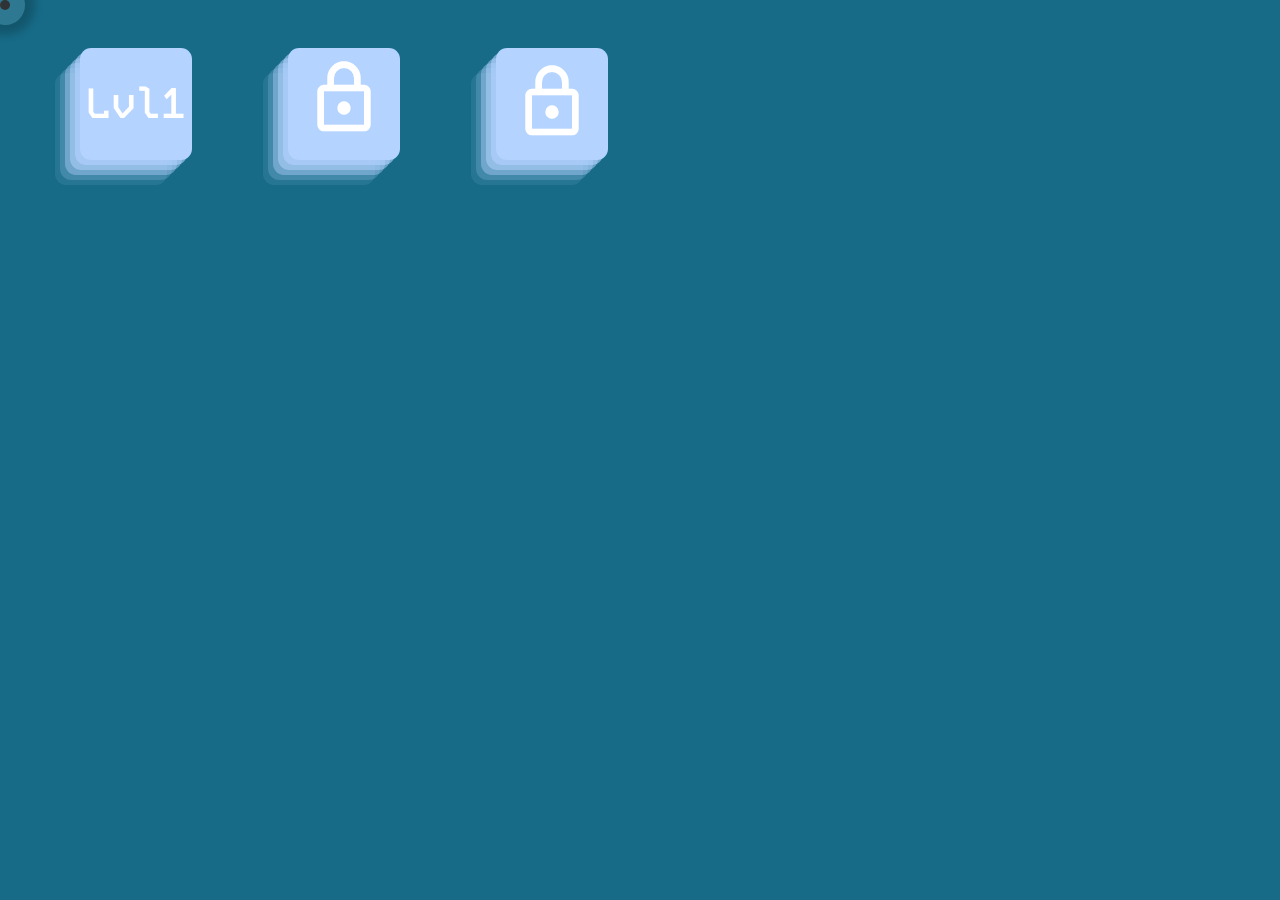
<file: The Email Security Manager (ESM) (Computer Science Project)/index.html>
<!DOCTYPE html>
<html lang="en">
<head>
    <meta charset="UTF-8">
    <meta name="viewport" content="width=device-width, initial-scale=1.0">
    <link rel="stylesheet" type="text/css" href="./styles.css">

    <!-- Font family Roboto -->
    <link rel="preconnect" href="https://fonts.googleapis.com">
    <link rel="preconnect" href="https://fonts.gstatic.com" crossorigin>
    <link href="https://fonts.googleapis.com/css2?family=Roboto:ital,wght@0,100;0,300;0,400;0,500;0,700;0,900;1,100;1,300;1,400;1,500;1,700;1,900&display=swap" rel="stylesheet">
    <!-- Font family Roboto -->

    <!-- Font family Kode Mono -->
    <link rel="preconnect" href="https://fonts.googleapis.com">
    <link rel="preconnect" href="https://fonts.gstatic.com" crossorigin>
    <link href="https://fonts.googleapis.com/css2?family=Kode+Mono:wght@400..700&display=swap" rel="stylesheet">
    <!-- Font family Kode Mono -->

    <title>The Email Security Manager</title>

    <!-- Icons -->
    <link rel="stylesheet" href="https://fonts.googleapis.com/css2?family=Material+Symbols+Outlined:opsz,wght,FILL,GRAD@20..48,100..700,0..1,-50..200" />

    <!-- Icons -->
</head>
<body>

    <!-- Custom Cursor -->
        <div id="cursor"></div>
        <div id="stalker"></div>
    <!-- Custom Cursor -->
    
    <!-- Loading Screen -->
        <div class="loader" id="loader"></div>
    <!-- Loading Screen -->

    <!-- Container Level Selector -->
    <div class="levelSelector" id="levelSelector">
        <!-- Level 1 -->
        <button class="levelBtn levelBtnText" id="level1Btn">Lvl1</button>
        <!-- Level 1 -->

        <!-- Level 2 -->
        <button class="levelBtn locked" id="level2Btn">
            <span class="material-symbols-outlined lockedIcon">lock<span>      
        </button>
        <!-- Level 2 -->

        <!-- Level 3 -->
        <button class="levelBtn locked" id="level3Btn">
            <span class="material-symbols-outlined lockedIcon">lock</span>
        </button>
        <!-- Level 3 -->
    </div>
    <!-- Container Level Selector -->
    
    <!-- Container Level -->
    <div id="level">
        <div class="container level">

            <!-- Left Column -->
            <div class="leftCol" >
                <h1 class="CompanyName">Zumsung Inc</h1>

                    <button class="infoBtn">About our company</button>
                    <button class="infoBtn" id="currentContracts">Current Contracts</button>
                    <button class="infoBtn" id="aboutPartners">About Our Partners</button>
            </div>
            <!-- Left Column -->

            <!-- Right Column -->
            <div class="rightCol" id="rightCol">
                <div class="emailText">
                    <span class="kode" id="emailText"></span>
                </div>
            </div>
            <!-- Right Column -->

        </div>
    
        <div class="containerBelow level">
            <div>
                <span class="material-symbols-outlined">
                schedule
                </span>
                <span id="inGameDate"></span>
            </div>
            <div class="checkBtn">
                <span class="material-symbols-outlined checkBtnIcon">
                    done
                </span>
            </div>
        </div>
    </div>

    <!-- Container Level -->

    <!-- About Our company -->
    <div class="aboutOurCompany">
        
        <div class="aboutHeader">
            <button class="backBtn" id="backBtnCompanyInfo">
                <span class="material-symbols-outlined arrowBack">
                arrow_back
                </span>
            </button>
            <p class="aboutCompanyName">
                Zumsung Inc
            </p>
        </div>
            

        
        

        <p> 
            Lorem ipsum dolor sit amet consectetur, adipisicing elit. Libero distinctio dolor est! In asperiores cupiditate quod at cumque. Excepturi, aperiam mollitia. Rerum aliquid, eius dicta commodi molestias quod. Sapiente, quibusdam nemo, maiores aliquid illo perspiciatis optio beatae debitis, ipsam corporis id. Earum ratione quos odio nobis quisquam magni iusto voluptate culpa quia distinctio veritatis, fugit ad ex, cupiditate non saepe unde reprehenderit atque cum maiores. Praesentium eum fugiat consequatur laborum accusantium nihil illum, nostrum soluta dolorem dolorum sint molestiae harum officiis odit cumque nisi consequuntur quasi rem ipsum obcaecati! Officiis accusamus nam ex sapiente nisi perspiciatis repellat quasi officia voluptatum! Lorem ipsum dolor, sit amet consectetur adipisicing elit. Dolores, sapiente tempore voluptatum expedita exercitationem consequatur numquam sit asperiores voluptates. Officia, reiciendis corrupti veniam esse dolorem aperiam eaque voluptates corporis voluptate eveniet voluptatibus rerum quod a minima vero quas nulla labore eius laborum voluptas, illo nisi illum hic! Possimus accusantium quia, cum eum veritatis ab ad unde repellendus temporibus, eos excepturi fugiat quasi debitis modi? Qui ipsa eos reiciendis nemo molestias quasi consequuntur dolorum laborum quia beatae molestiae voluptas dolores odio porro amet neque doloremque accusamus temporibus, omnis eveniet obcaecati et quibusdam corporis officia. Culpa fuga eos, reiciendis ad in molestiae tenetur illum, illo repellendus ipsa adipisci maiores unde autem quidem est explicabo maxime modi deserunt veritatis odio at iusto. Harum molestiae in recusandae dolorum voluptatum sequi et modi porro, cupiditate nulla perspiciatis, quas quaerat, ducimus culpa officia non. Dolores laudantium reprehenderit reiciendis omnis ea eveniet, maiores ratione atque quis deserunt eius doloribus asperiores inventore cum tenetur hic dolorem quidem repudiandae temporibus quibusdam esse in. Odio sed et pariatur rerum modi quibusdam nemo dolores officiis praesentium. Assumenda sunt, quos voluptate quisquam provident veniam quod ab dignissimos architecto? Dolorem laboriosam ducimus reprehenderit laborum, exercitationem illum temporibus veritatis doloribus aperiam voluptatibus illo beatae! Lorem ipsum dolor sit amet consectetur adipisicing elit. Laboriosam tempora at aspernatur neque quas doloremque dignissimos. Eligendi ipsum ratione, nam quos fuga vel exercitationem totam labore numquam minus itaque omnis!\ Lorem ipsum dolor sit amet consectetur, adipisicing elit. Eum, iusto amet consequatur, laudantium minus fugit ex unde soluta sequi debitis temporibus autem iste a voluptas sint ipsa earum numquam odio, cupiditate deleniti atque. Necessitatibus doloremque ex sint deleniti quis, ab molestias dolorum nihil officia consectetur autem non aspernatur hic nemo nulla vitae! Unde, ratione in. Blanditiis, nihil officia vero ea placeat labore tenetur repudiandae nostrum necessitatibus, magni, odit eum consequatur ratione molestias aspernatur facilis! Modi illo, debitis voluptates obcaecati consequatur ex sit quisquam natus quas exercitationem vero laborum repellat dignissimos hic ad, nostrum veritatis aliquid possimus suscipit amet ab culpa. Dolorem, est culpa veritatis nobis dolore perferendis, facilis, quos ipsa sapiente ullam unde omnis distinctio ex itaque dicta cupiditate dolores rem repellendus? Asperiores, non nisi consequuntur delectus totam iusto nesciunt quis voluptate amet ut commodi ducimus, quas sed dolorum, debitis ipsa officiis dicta ex laboriosam? Voluptas est sit veritatis, vero quisquam ad et laborum ab nam dicta ducimus illum molestiae vel quis doloremque laboriosam eveniet atque quasi quaerat accusantium quas natus. Voluptates minima tenetur, tempora, laudantium pariatur repudiandae similique accusamus repellat quasi quia quas eos temporibus neque modi quam odio reiciendis. Culpa, quaerat nemo ea officia vero nam mollitia officiis explicabo deleniti quas neque dolores quia fugit voluptatum sequi dolorum perferendis commodi possimus odio earum deserunt ratione esse rem delectus? Fuga veritatis architecto deserunt aspernatur magni delectus nobis iusto iure sit autem non temporibus possimus vitae error nihil porro cumque, est, eaque itaque, eligendi minima nulla consequuntur? Perspiciatis consectetur accusantium ex aliquam deserunt fugit dicta sapiente quisquam libero! Incidunt necessitatibus error soluta corporis placeat voluptatum ab praesentium sunt corrupti hic pariatur repudiandae deserunt in quae libero labore obcaecati, eius neque cum consequuntur? Dignissimos alias neque ex vitae veritatis modi aliquam, iusto ut molestiae soluta! Adipisci velit ducimus rerum asperiores nulla?
        </p>
    </div>
    <!-- About Our company -->




 <script src="./assets/js/index.js"></script>
</body>
</html>
</file>
<file: The Email Security Manager (ESM) (Computer Science Project)/styles.css>
*{
    cursor: none !important;
    font-family: "Kode Mono", monospace ;
    font-optical-sizing: auto;
    font-style: normal;
  }

  #level{
    visibility: hidden;
  }

/* Custom cursor */
#cursor {
    position: fixed;
    width: 10px;
    height: 10px;
    border-radius: 100%;
    pointer-events: none;
    background-color: #303336ff;
    transition: transform ease-out 70ms;
    z-index: 1000;
  }

.locked{
    color: white;
}

  #stalker {
    position: fixed;
    margin-top: -15px;
    margin-left: -15px;
    width: 40px;
    height: 40px;
    background: #d5d5d522;
    border-radius: 100%;
    pointer-events: none;
    box-shadow: 0px 0px 9px 10px rgba(0,0,0,0.2); 
    transition: transform ease-out 170ms;
    z-index: 999;
  }
/* Custom cursor */

/* Loading Screen */
.loader {
    font-weight: bold;
    font-family: monospace;
    font-size: 30px;
    display: inline-grid;
    position: fixed;
    margin-top: 50vh;
    margin-left: 45vw;
    visibility: hidden;
  }
  .loader:before,
  .loader:after {
    content:"Loading...";
    grid-area: 1/1;
    -webkit-mask:linear-gradient(90deg,#000 50%,#0000 0) 0 50%/2ch 100%;
    animation: l11 1s infinite cubic-bezier(0.5,220,0.5,-220);
  }
  .loader:after {
    -webkit-mask-position:1ch 50%;
    --s:-1;
  }
  @keyframes l11 {100%{transform: translateY(calc(var(--s,1)*0.1%));}}
/* Loading Screen */

body{
    /* background-color: #edf289; */
    background-color: #176b87;
    width: auto;
    margin: 0;
}

.backBtn{
  width: 3.5rem;
  height: 3rem;
  border: none;
  border-radius: 20%;
  background-color: #86b6f6;
  margin-bottom: 1rem;
  box-shadow: rgba(17, 17, 26, 0.05) 0px 4px 16px, rgba(17, 17, 26, 0.05) 0px 8px 32px;
  display: inline-block;
  transition: ease-in-out 0.3s;
}

.backBtn:hover{
  width: 4.5rem;
  height: 4rem;
  box-shadow: rgba(17, 17, 26, 0.05) 0px 4px 16px, rgba(17, 17, 26, 0.05) 0px 8px 32px;
}

.arrowBack{
  font-size: 2rem !important;
  display: flex;
  justify-self: center;
  align-self: center;
}

.levelSelector{
    display: flex;
    flex-direction: row;
    padding-left: 2rem;
    position: fixed;
    width: 100%;
    height: 100vh;
}

.levelBtn{
    width: 7rem;
    height: 7rem;
    background-color: rgba(180, 212, 255, 1);
    border: none;
    border-radius: 10%;
    margin: 3rem;
    box-shadow: rgba(180, 212, 255, 0.6) -5px 5px, rgba(180, 212, 255, 0.5) -10px 10px, rgba(180, 212, 255, 0.4) -15px 15px, rgba(180, 212, 255, 0.2) -20px 20px, rgba(180, 212, 255, 0.1) -25px 25px;
    transition: ease-in-out 0.30s;
}

.levelBtn:hover{
    box-shadow: none;
    width: 8rem;
    height: 8rem;
}

.levelBtnText{
    color: white;
    font-weight: 600;
    font-size: 42px;
}

.lockedIcon{
  font-size: 5rem !important;

}

.container{
    display: flex;
    flex-direction: row;
    width: auto;
    height: 80vh;
}

.leftCol{
    padding: 1rem 2.5rem;
    background-color: rgba(0, 0, 0, 0.5);
    width: 25%;
    display: flex;
    flex-direction: column;
    justify-content: space-evenly;
    align-items: center;
}

.CompanyName{
    font-weight: 500;
    font-size: 40px;
    display: flex;
    justify-content: center;
    color: #fff;
}

.infoBtn{
    width: 256px;
    padding: 10px;
    margin-bottom: 2rem;
    border-radius: 7px;
    border: none;
    background-color: #f4f4f4;
    box-shadow: 2px 2px 4px 4px rgba(0, 0, 0, 0.2);
    transition: ease-in-out 0.25s;
    font-weight: 400;
    font-size: 20px;
}

.infoBtn:hover{
    background-color: rgba(200,200,200, 0.9);
}

.rightCol{
    display: flex;
    justify-content: center;
    width: 75%;
    padding: 0.5rem 2.5rem 1.5rem 2.5rem;
}

.emailText{
    width: 100%;
    background-color: #f4f4f4;
    border-radius: 8px;
    display: flex;
    padding: 0 1rem;
    box-shadow: rgb(38, 57, 77) 0px 20px 30px -10px;
}

.kode{
    font-weight: 400;
    font-size: 18px;
}

.containerBelow{
    width: auto;
    height: 16vh;
    padding: 1rem 2.5rem;
    background-color: #b4d4ff;
}

.checkBtn{
  width: 3rem;
  height: 3rem;
  background-color: #86b6F6;
  display: flex;
  justify-content: center;
}

.checkBtnIcon{
  display: flex;
  justify-self: center;
  align-self: center ;
}
.aboutHeader{
  display: flex;
  flex-direction: row;
}

.aboutOurCompany{
  visibility: hidden;
  width: 50vw;
  height: 75vh;
  display: block;
  position: absolute;
  top: 0;
  left: 25vw;
  margin-top: 2rem;
  padding: 1rem;
  background-color: #f4f4f4;
  border-radius: 8px;
  box-shadow: rgb(0, 0, 0) 0px 20px 30px -10px, rgba(0,0,0,0.5) 0 0 50vh 50vw;
  overflow: scroll;
}

.aboutCompanyName{
  display: inline-block;
  font-size: 42px;
}

/* Icons */
.material-symbols-outlined {
  font-variation-settings:
  'FILL' 0,
  'wght' 400,
  'GRAD' 0,
  'opsz' 24;
}
/* Icons */
</file>
